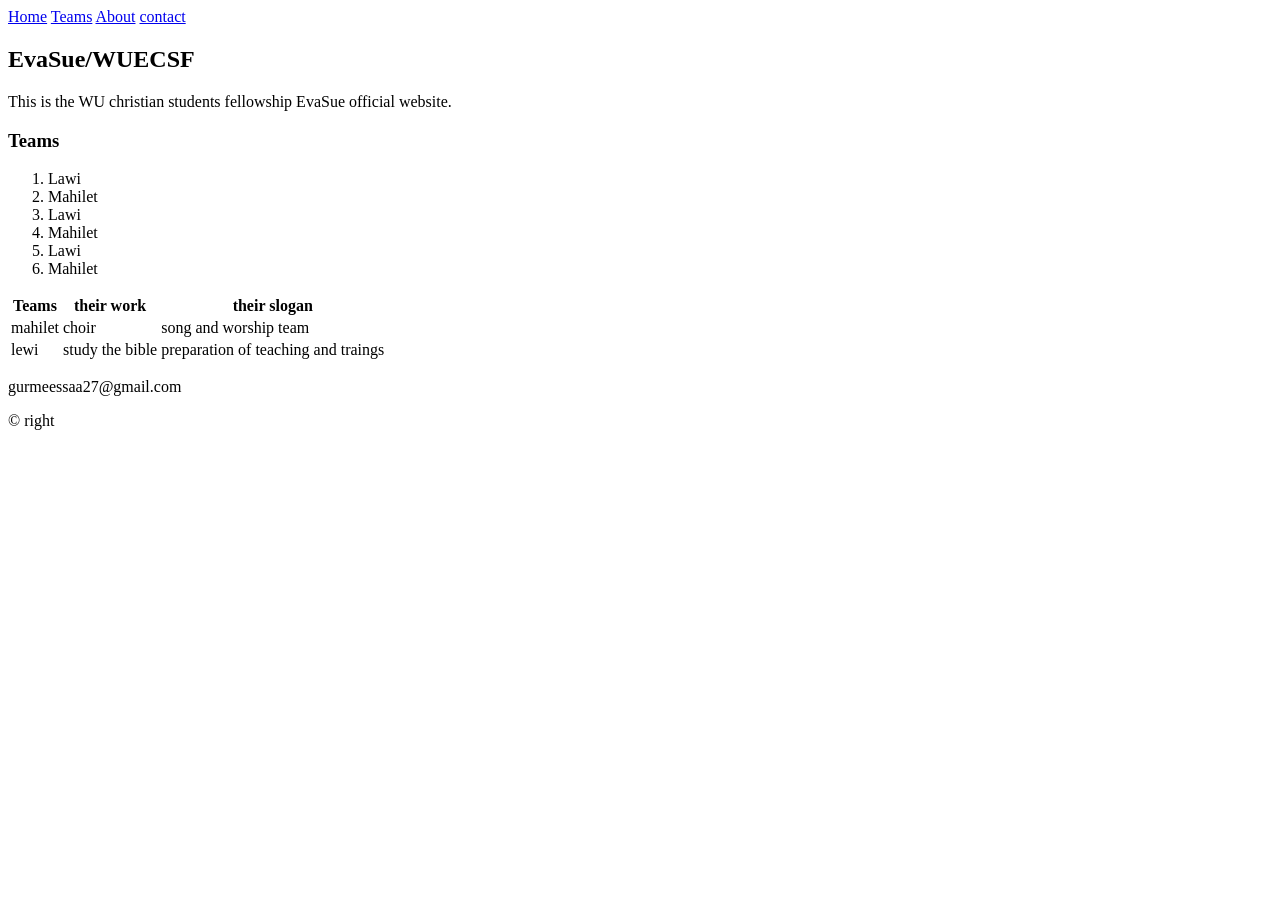
<file: index.html>
<!DOCTYPE html>
<html land="en">
    <head>
        <meta charset="UTF-8">
        <title>WUECSF website</title>
    </head>
    <body>
        <header>
            <nav>
                <a href="#home">Home</a>
                <a href="#teams">Teams</a> 
                <a href="#about">About</a>
                <a href="#contact">contact</a>
            </nav>
        </header>
        <main>
        <h2>EvaSue/WUECSF</h2>
        <p>This is the WU christian students fellowship EvaSue official website.</p>
        <h3>Teams</h3>
        <ol>
            <li>Lawi</li>
            <li>Mahilet</li>
            <li>Lawi</li>
            <li>Mahilet</li>
            <li>Lawi</li>
            <li>Mahilet</li>
        </ol>
        <section id="="#teams" >
            <table>
                <tr>
                    <th>Teams</th>
                    <th>their work</th>
                    <th>their slogan</th>
                </tr>
                <tr>
                    <td>mahilet</td>
                    <td>choir</td>
                    <td>song and worship team</td>
                </tr>
                <tr>
                    <td>lewi</td>
                    <td>study the bible</td>
                    <td>preparation of teaching and traings</td>
                </tr>
            </table>
        </section>
        </main>
        <footer>
            <p>gurmeessaa27@gmail.com</p>
            &copy right
        </footer>
    </body>
</html>
</file>
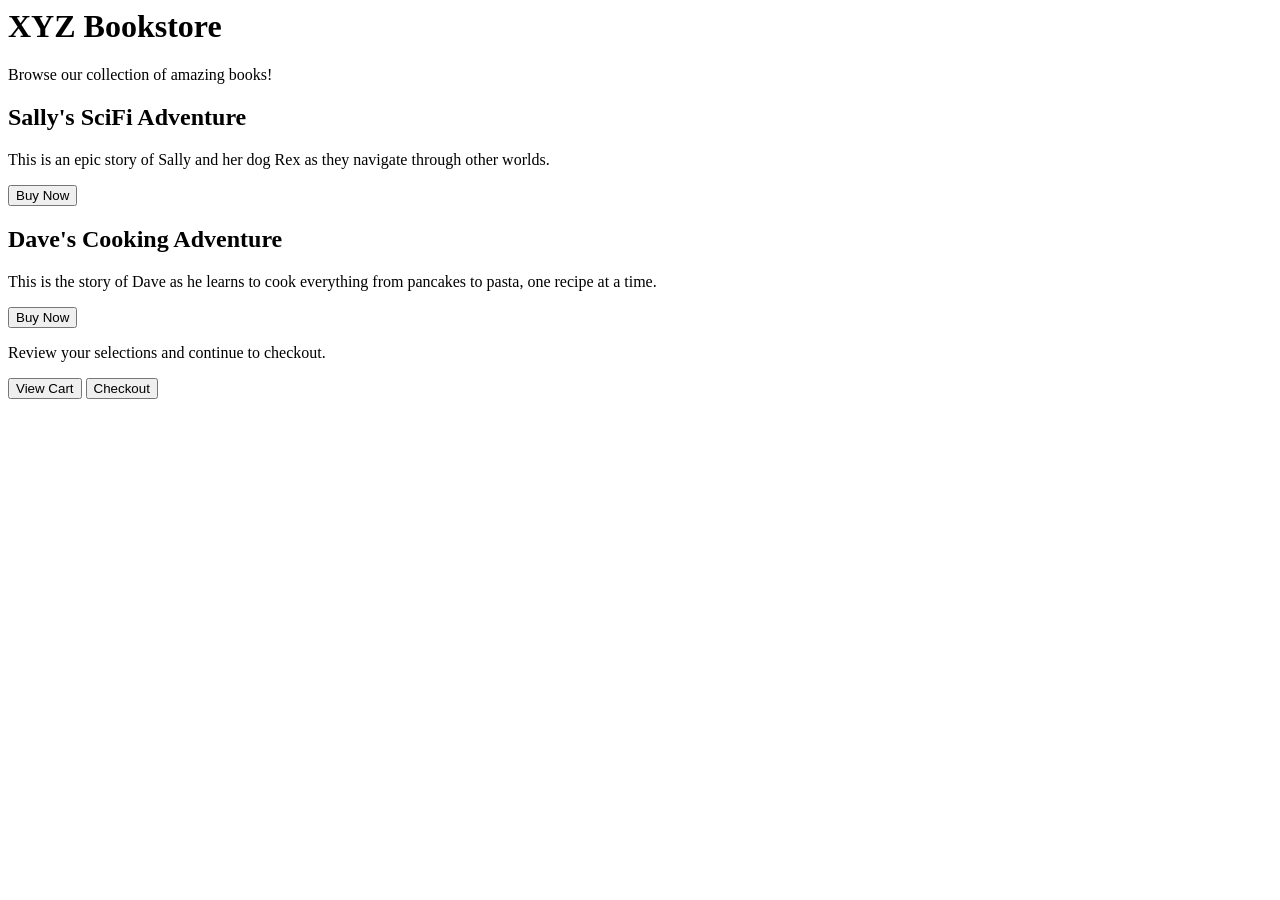
<file: bookstore.html>
<html lang="en">
<head>
  <meta charset="UTF-8" />
  <title>XYZ Bookstore Page</title>
</head>

<body>
  <h1>XYZ Bookstore</h1>
  <p>Browse our collection of amazing books!</p>
  <div class="card-container">
    <div class="card" id="sally-adventure-book">
      <h2>Sally's SciFi Adventure</h2>
      <p>This is an epic story of Sally and her dog Rex as they navigate through other worlds.</p>
      <button class="btn">Buy Now</button>
    </div>
    <div class="card" id="dave-cooking-book">
      <h2>Dave's Cooking Adventure</h2>
      <p>This is the story of Dave as he learns to cook everything from pancakes to pasta, one recipe at a time.</p>
      <button class="btn">Buy Now</button>
    </div>
  </div>
    <p>Review your selections and continue to checkout.</p>
  <div class="btn-container">
    <button class="btn" id="view-cart-btn">View Cart</button>
    <button class="btn" id="checkout-btn"> Checkout</button>
  </div>
  </body>

</html>
</file>
